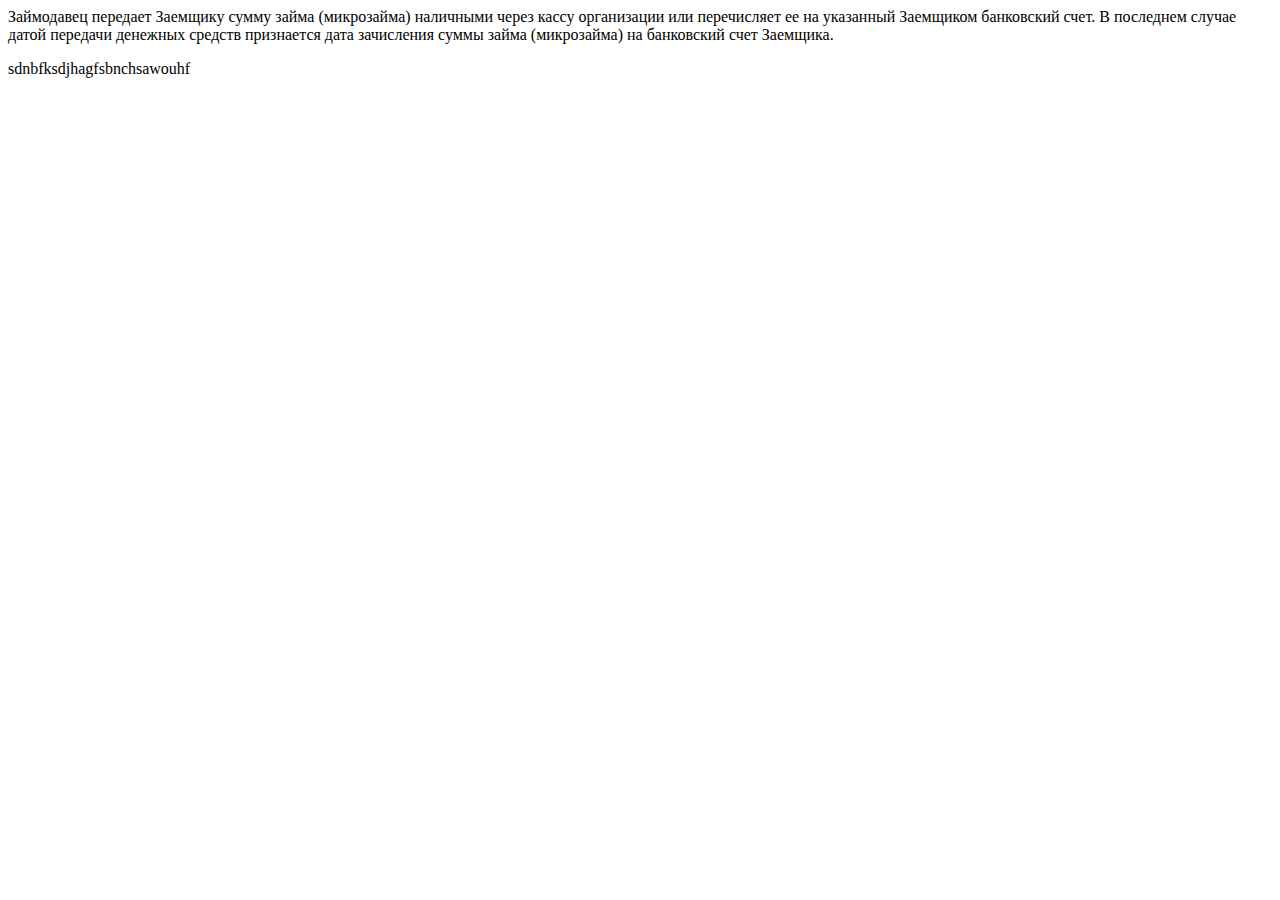
<file: app/views/Templates/template.html>
<!DOCTYPE HTML PUBLIC "-//W3C//DTD HTML 4.0 Transitional//EN">
<HTML>
<HEAD>
    <meta content="text/html; charset=UTF-8" http-equiv="content-type"/>
    <style type="text/css" media="print">

        @font-face {
            font-family: 'Times New Roman';
            src: url(@{'/public/font/cyr.ttf'});
            -fs-pdf-font-embed: embed;
            -fs-pdf-font-encoding: Identity-H;
        }

        @page {

        @bottom-center {
        content: element(footer);
    }
            }

        #pagenumber:before {
            content: counter(page);
        }

        body {
            font-family: 'Times New Roman', Times, Arial;
            font-size: 9px;
            line-height: 1.1
        }
    </style>
</HEAD>
<BODY LANG="ru-RU" onload="window.print()">
<p>Займодавец передает Заемщику сумму займа (микрозайма) наличными через кассу организации или перечисляет ее на указанный
                Заемщиком банковский счет. В последнем случае датой передачи денежных средств признается дата зачисления суммы займа (микрозайма)
                на
                банковский счет Заемщика.</p>

<p>sdnbfksdjhagfsbnchsawouhf</p>

</BODY>
</HTML>
</file>
